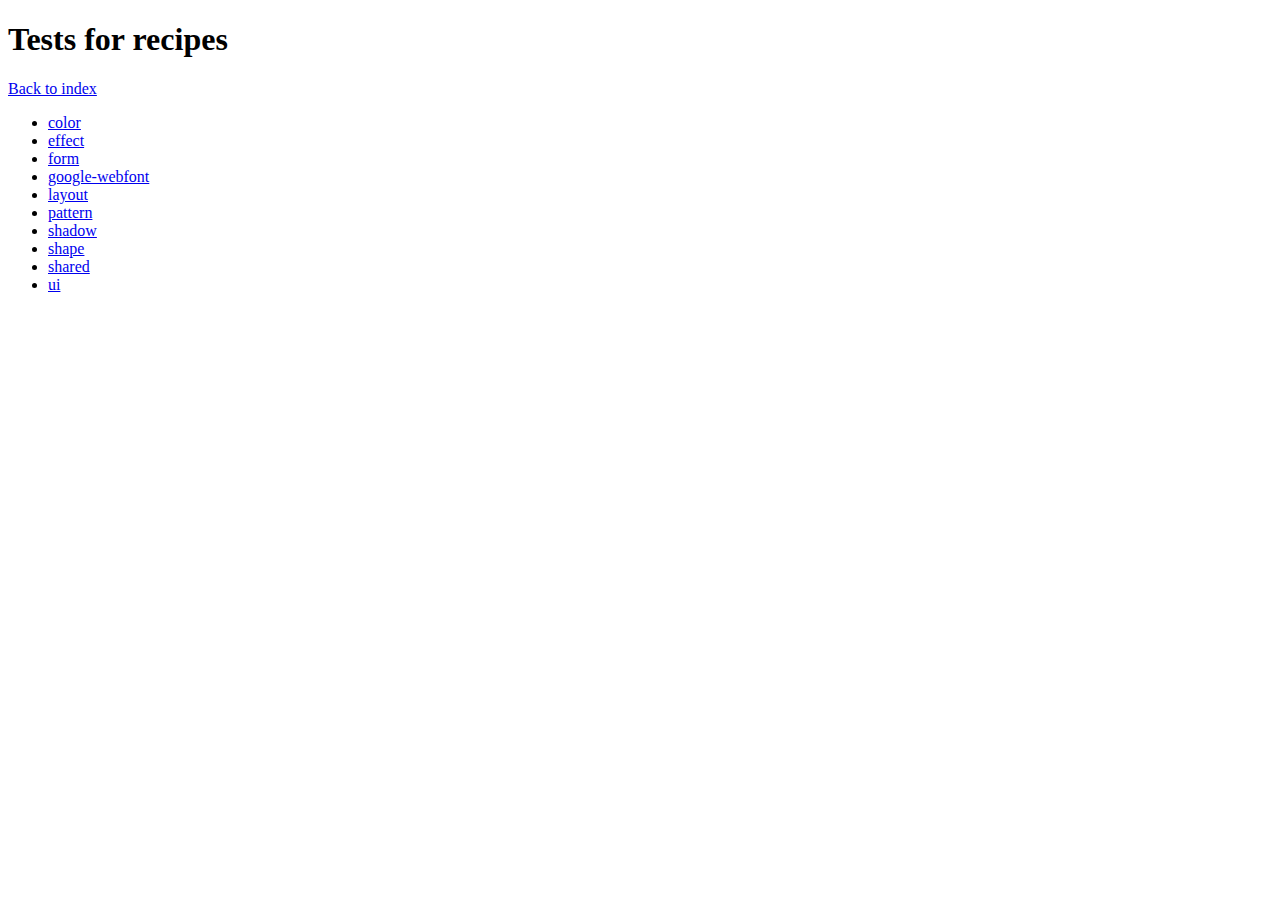
<file: packages/touch-2.4/resources/themes/vendor/compass-recipes/tests/recipes/index.html>
<!doctype html>
<h1>Tests for recipes</h1>

<a href="../">Back to index</a>

<ul>
    <li><a href="color">color</a></li>
    <li><a href="effect">effect</a></li>
    <li><a href="form">form</a></li>
    <li><a href="google-webfont">google-webfont</a></li>
    <li><a href="layout">layout</a></li>
    <li><a href="pattern">pattern</a></li>
    <li><a href="shadow">shadow</a></li>
    <li><a href="shape">shape</a></li>
    <li><a href="shared">shared</a></li>
    <li><a href="ui">ui</a></li>
</ul>
</file>
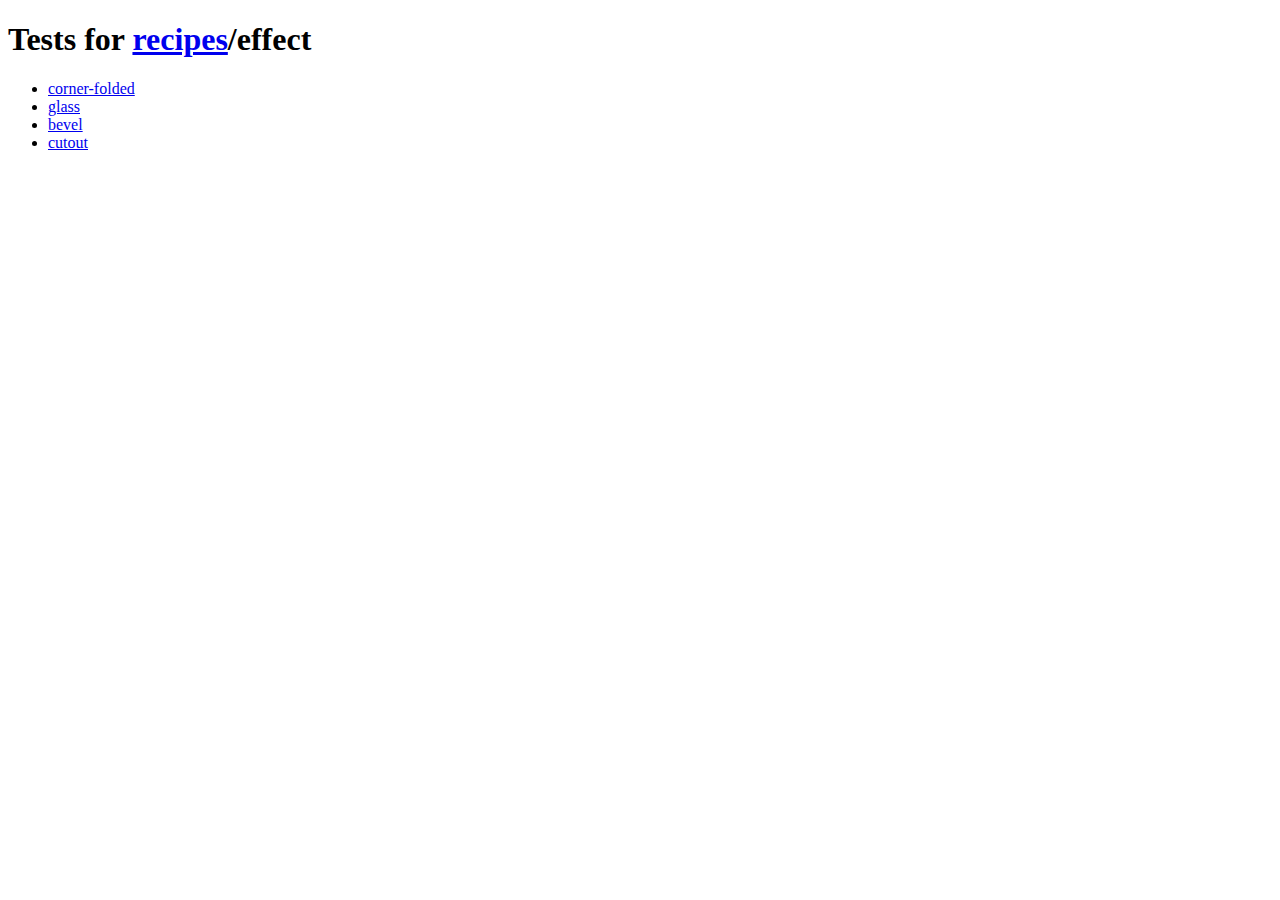
<file: packages/touch-2.4/resources/themes/vendor/compass-recipes/tests/recipes/effect/index.html>
<!doctype html>
<h1>Tests for <a href="../">recipes</a>/effect</h1>

<ul>
    <li><a href="corner-folded">corner-folded</a></li>
    <li><a href="glass">glass</a></li>
    <li><a href="bevel">bevel</a></li>
    <li><a href="cutout">cutout</a></li>

</ul>
</file>
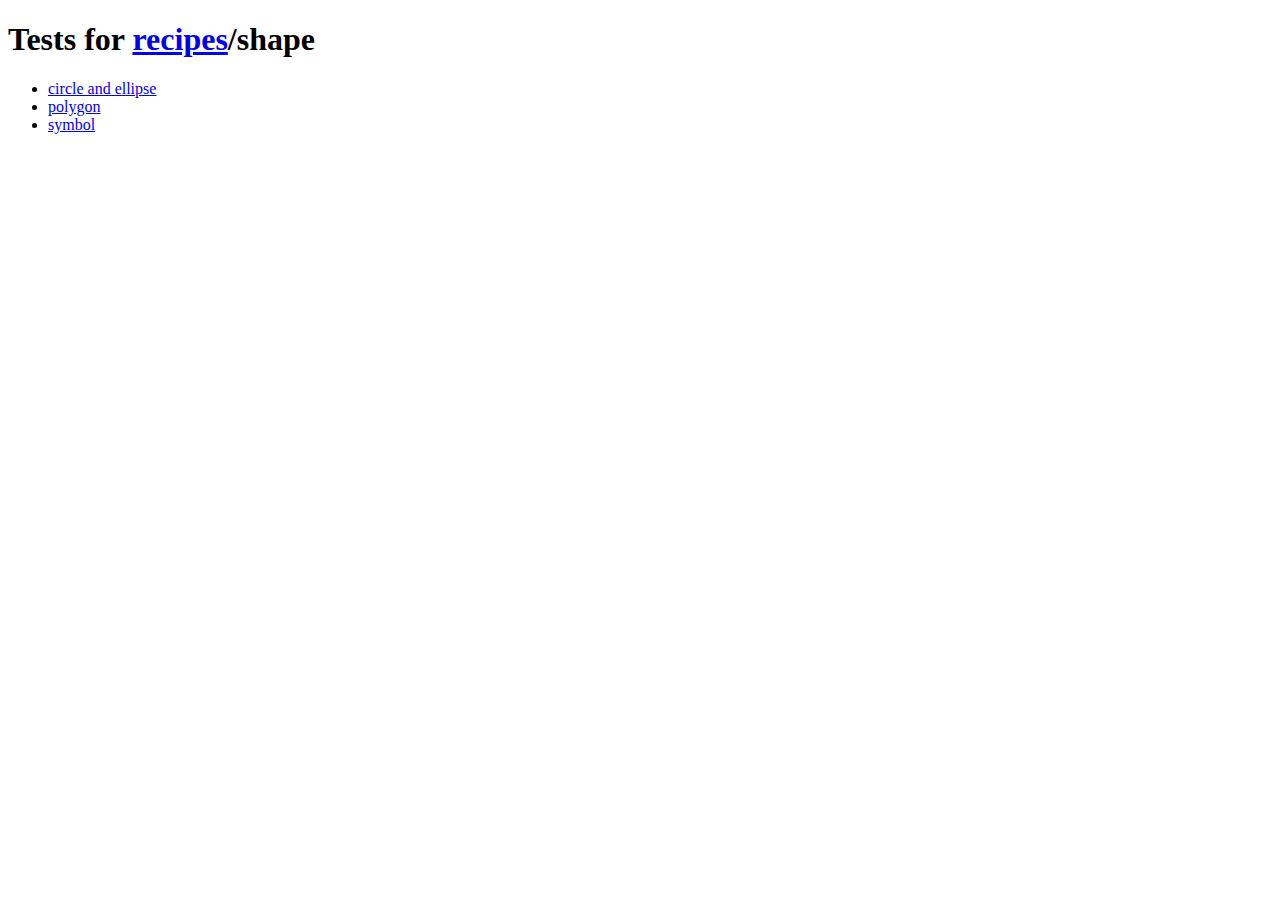
<file: packages/touch-2.4/resources/themes/vendor/compass-recipes/tests/recipes/shape/index.html>
<!doctype html>
<h1>Tests for <a href="../">recipes</a>/shape</h1>

<ul>
    <li><a href="ellipse">circle and ellipse</a></li>
    <li><a href="polygon">polygon</a></li>
    <li><a href="symbol">symbol</a></li>
</ul>
</file>
